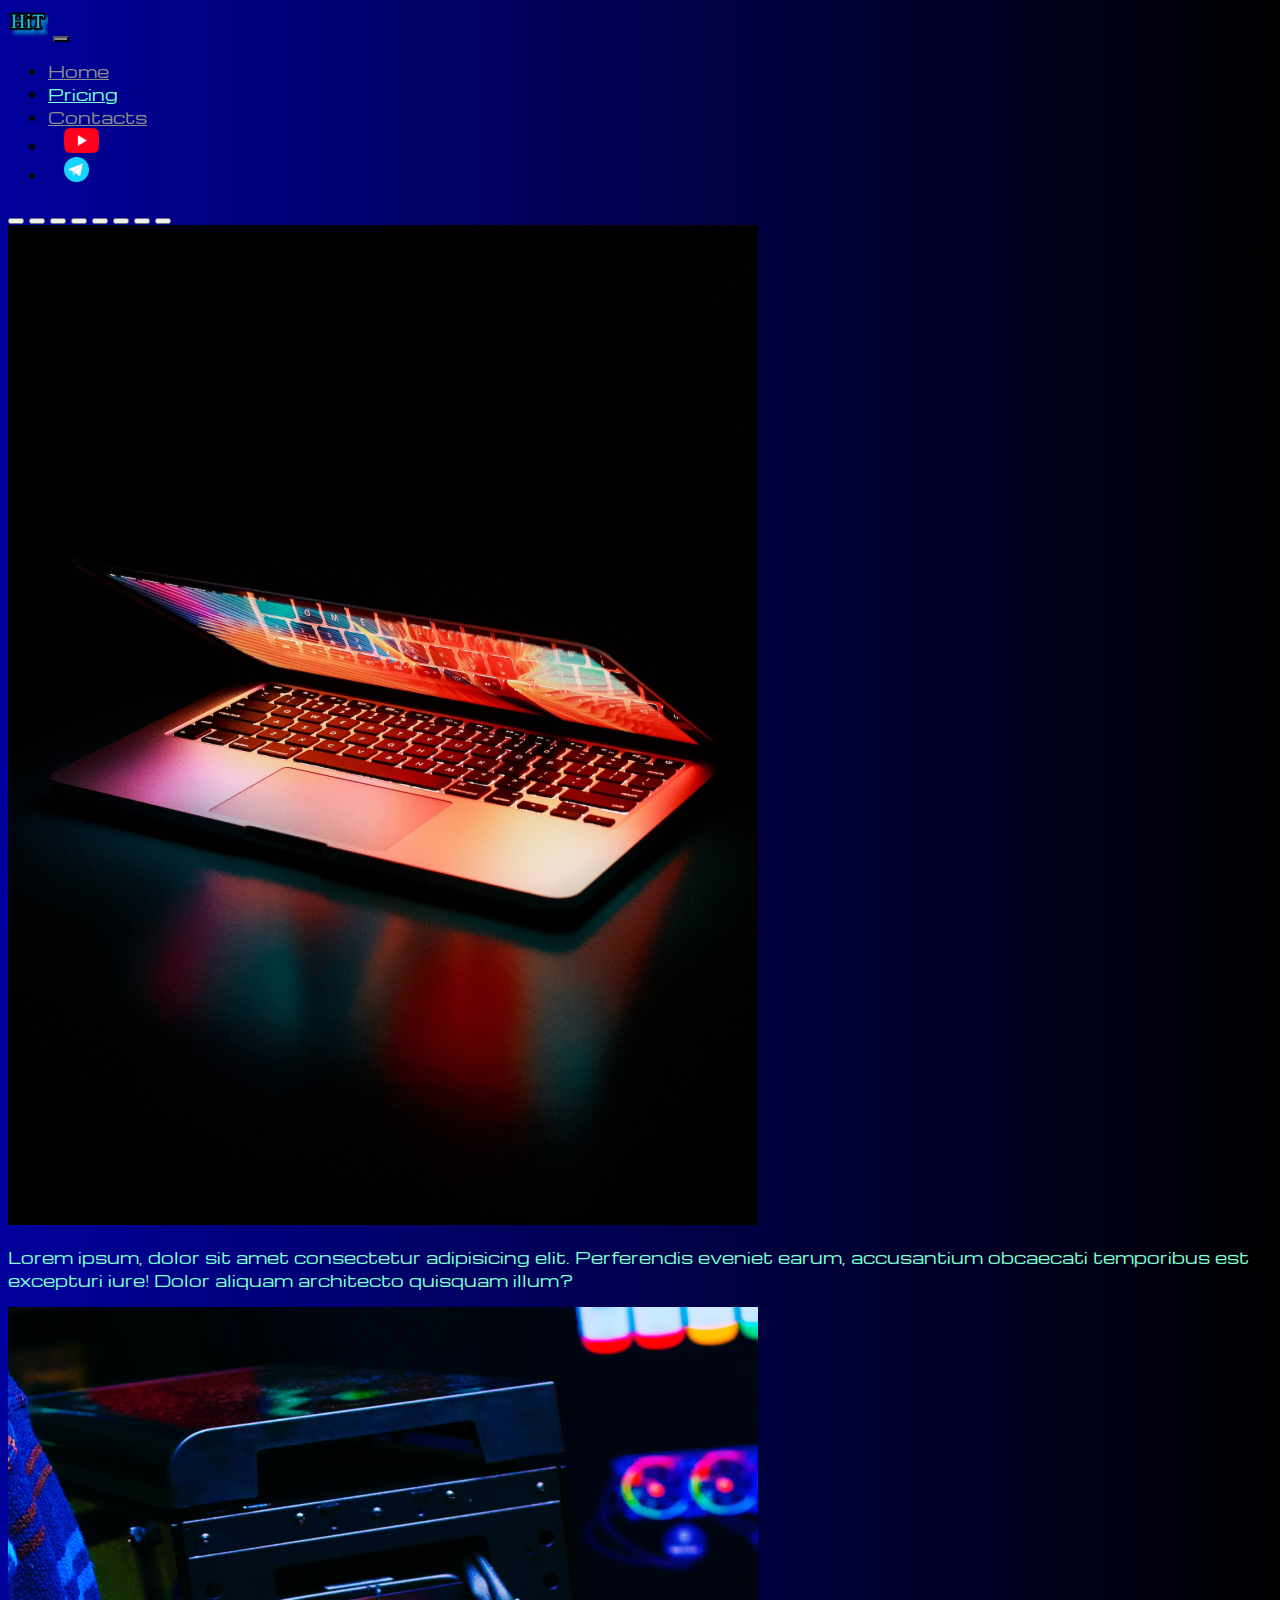
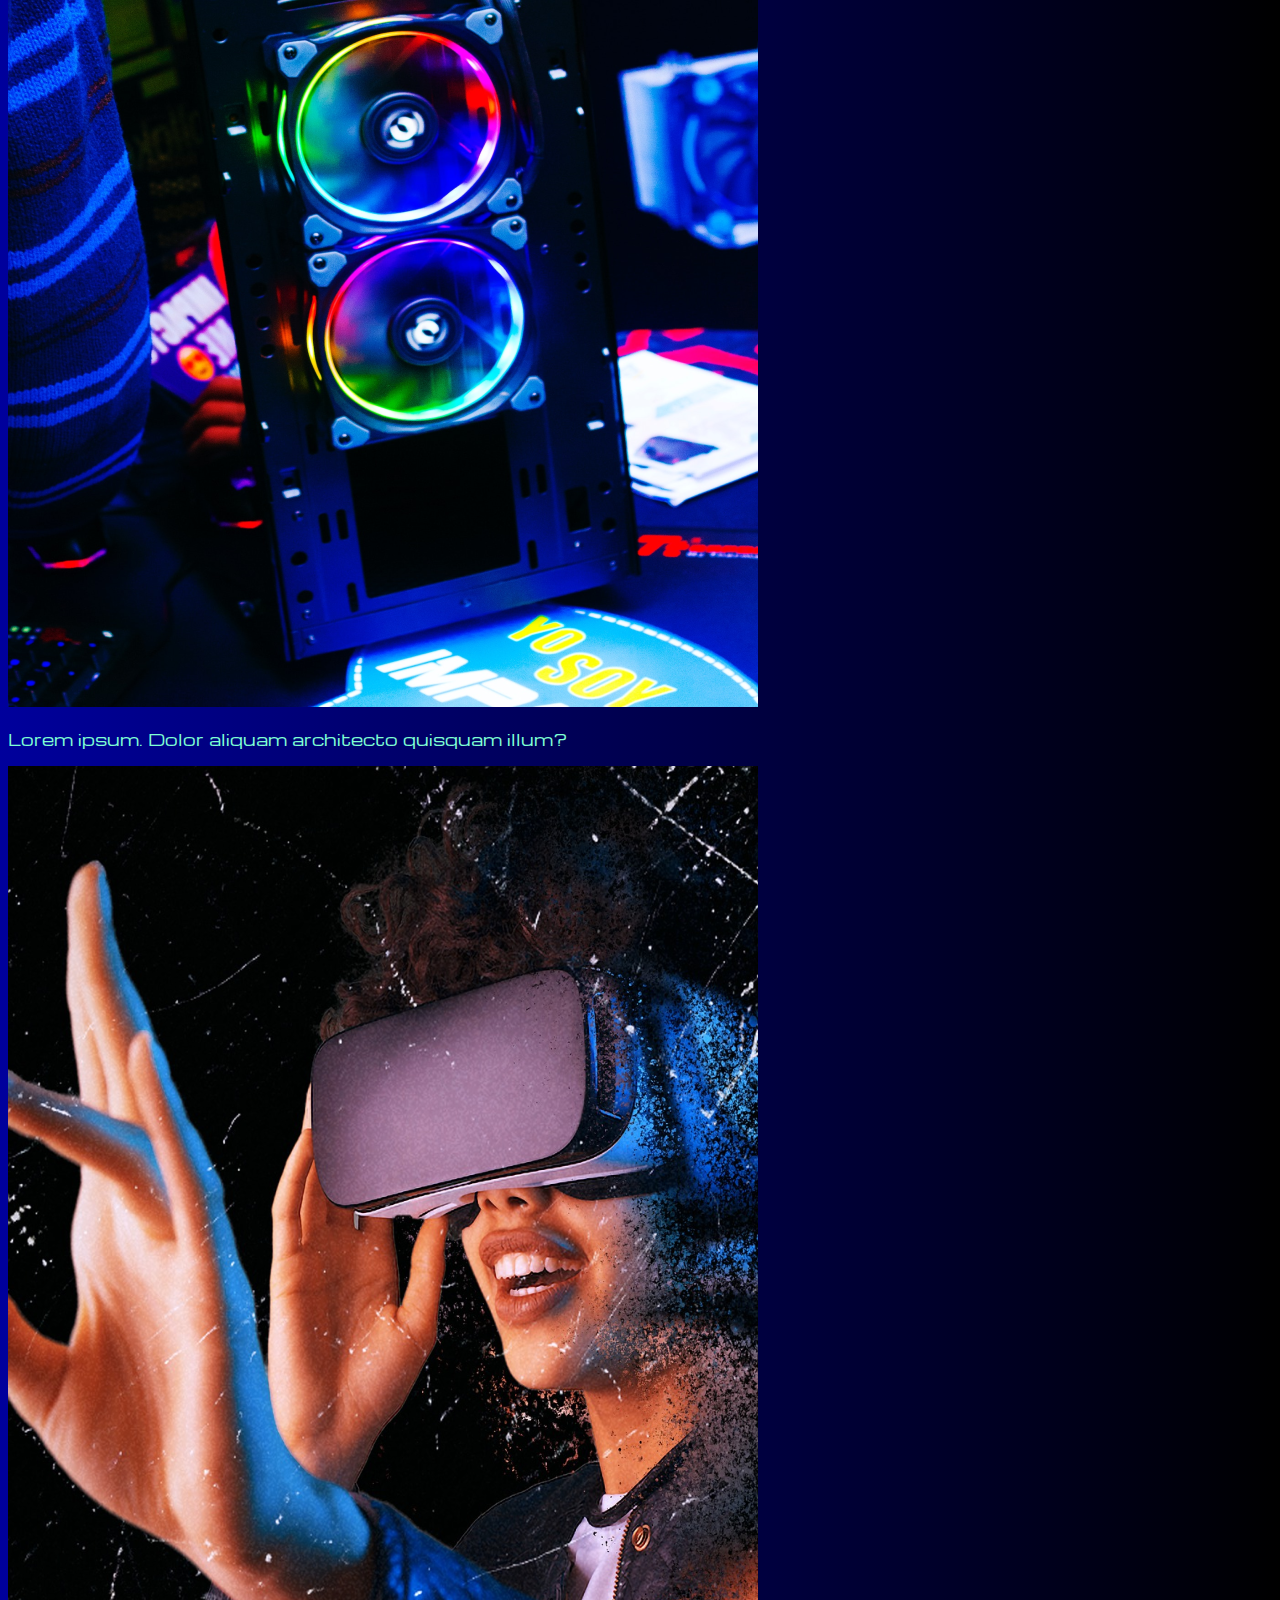
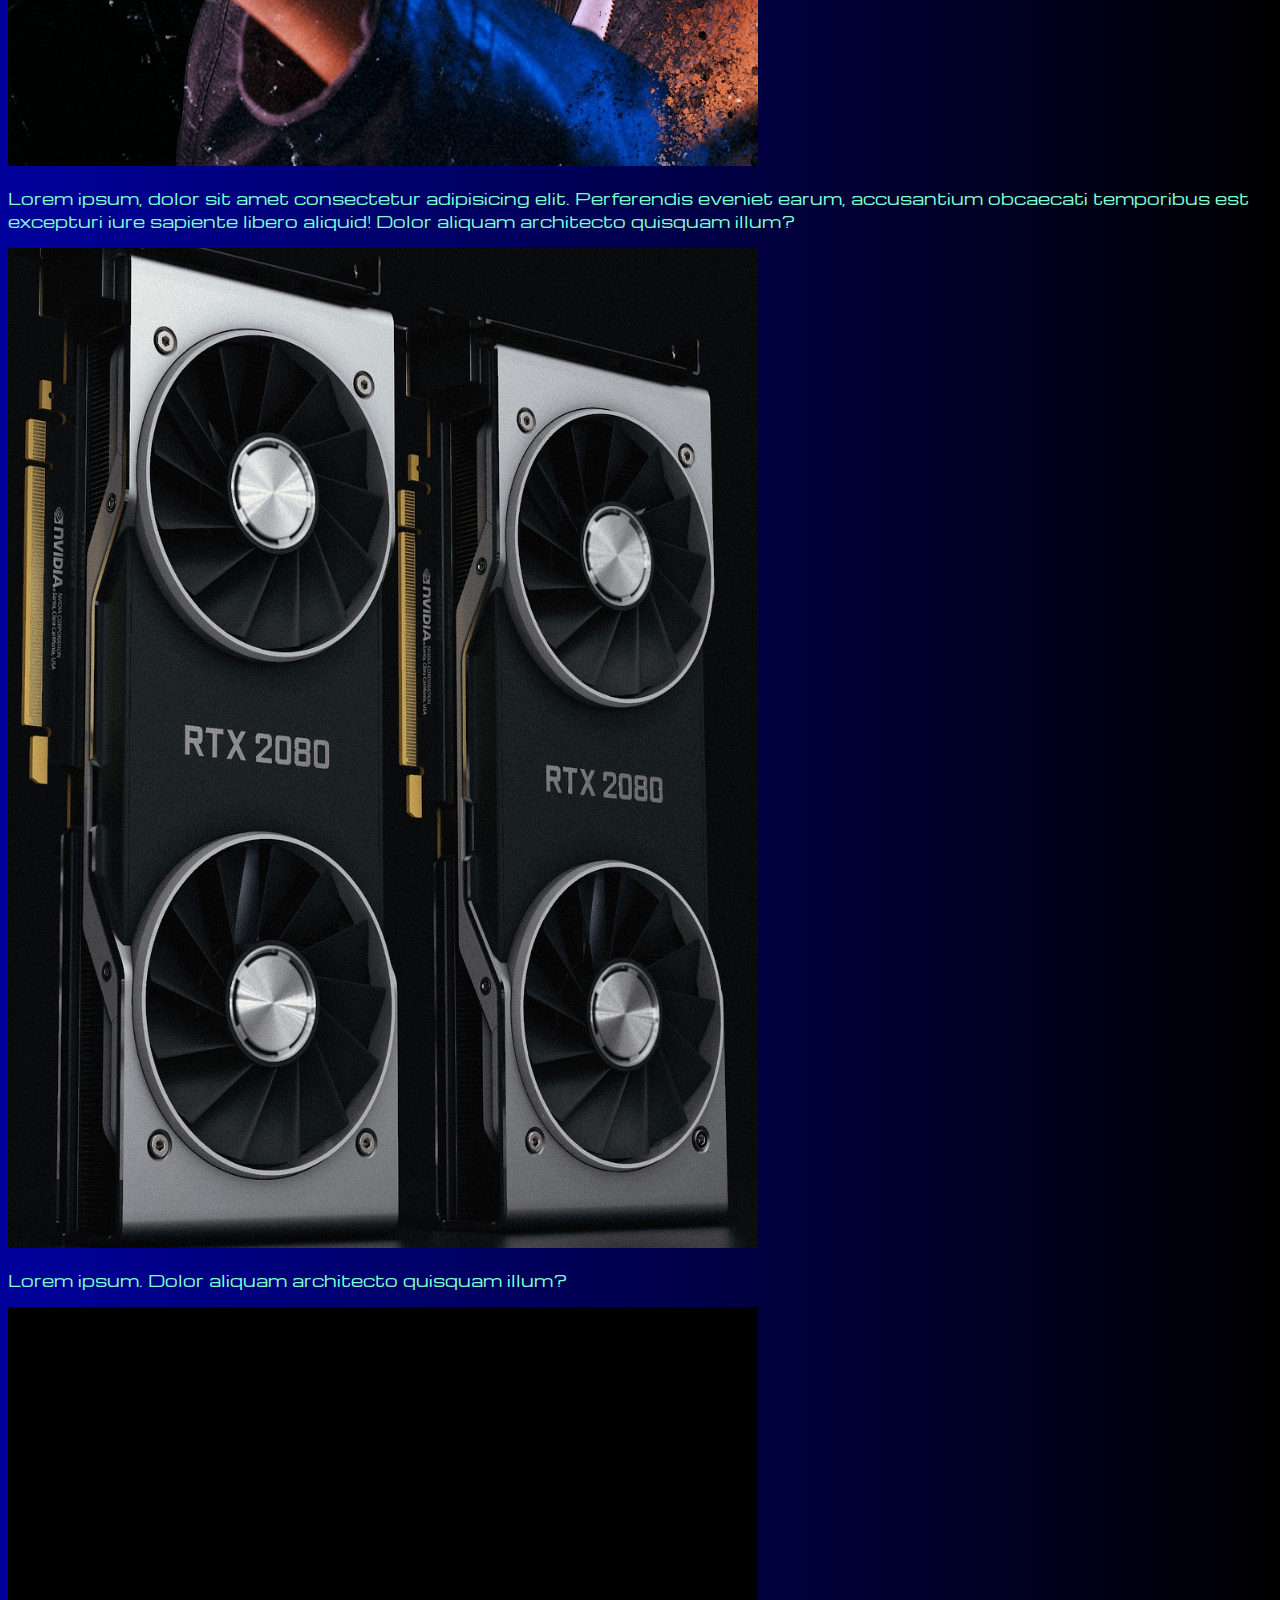
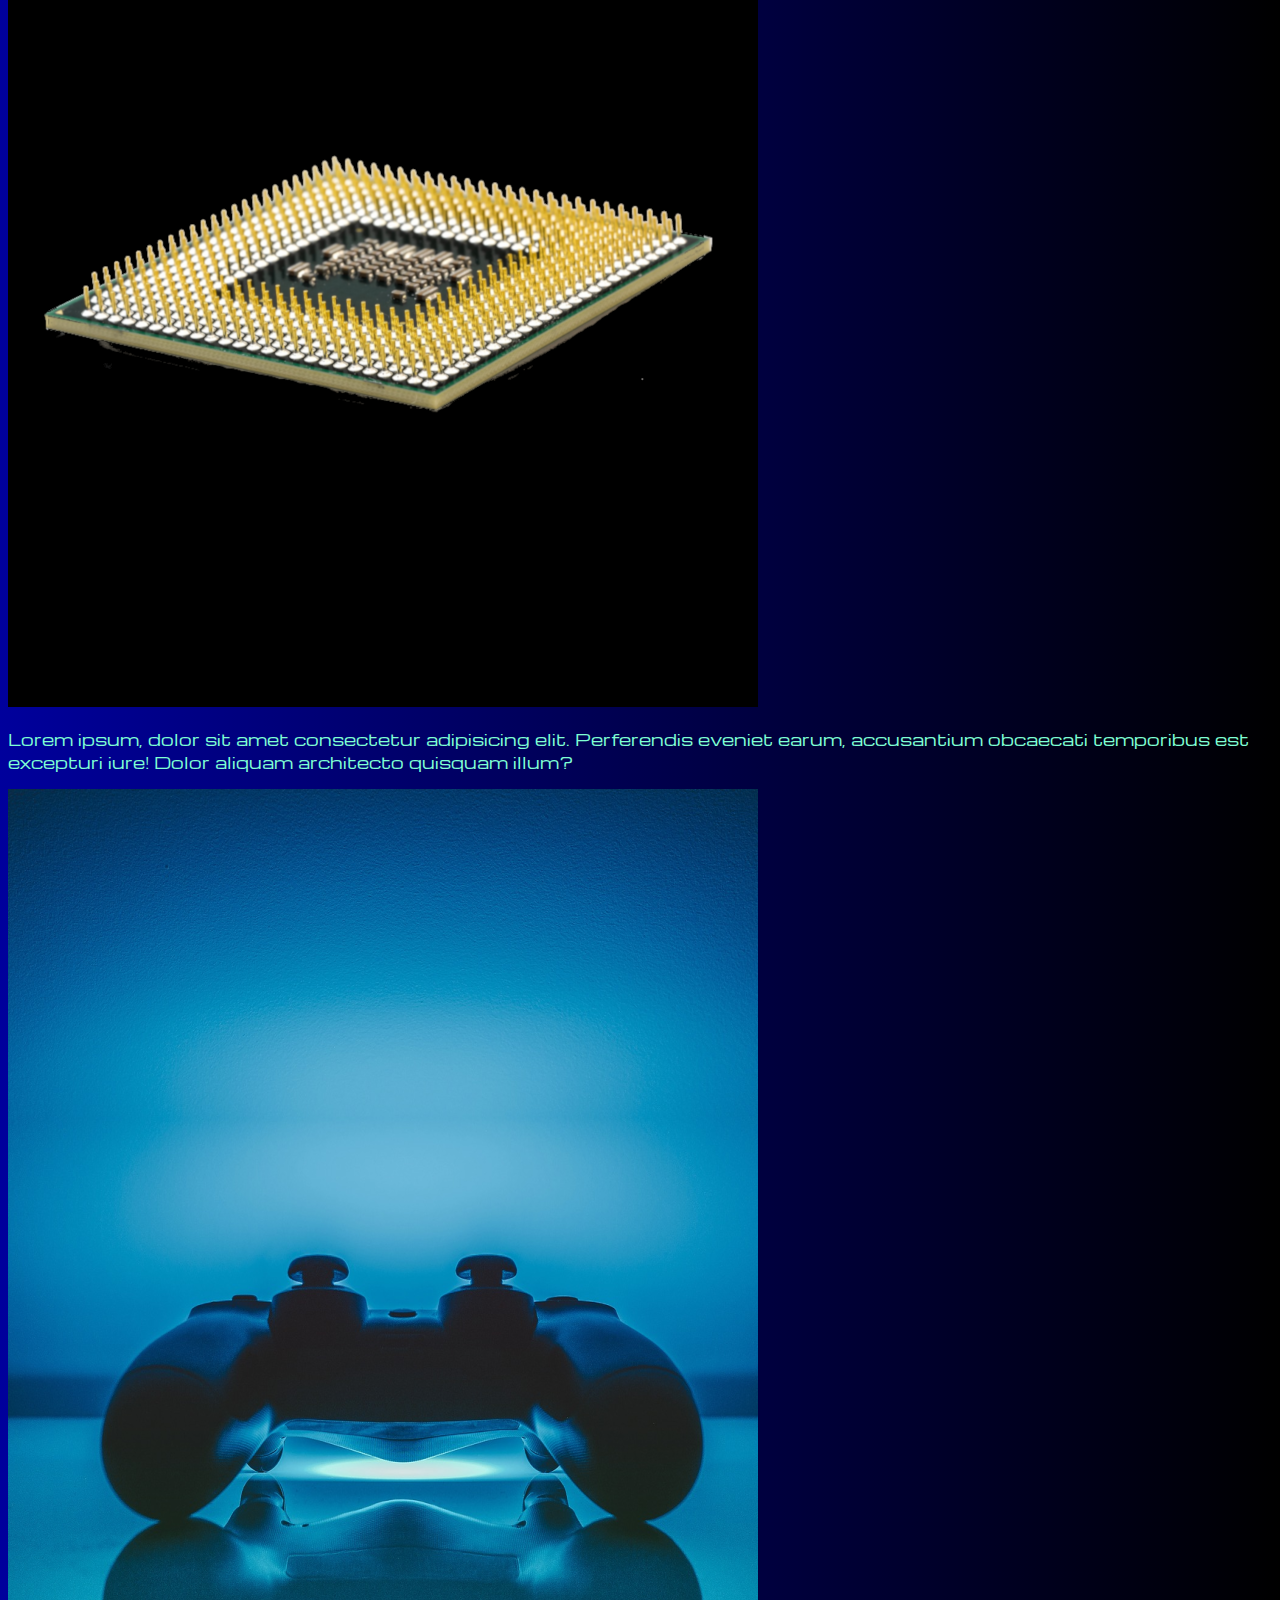
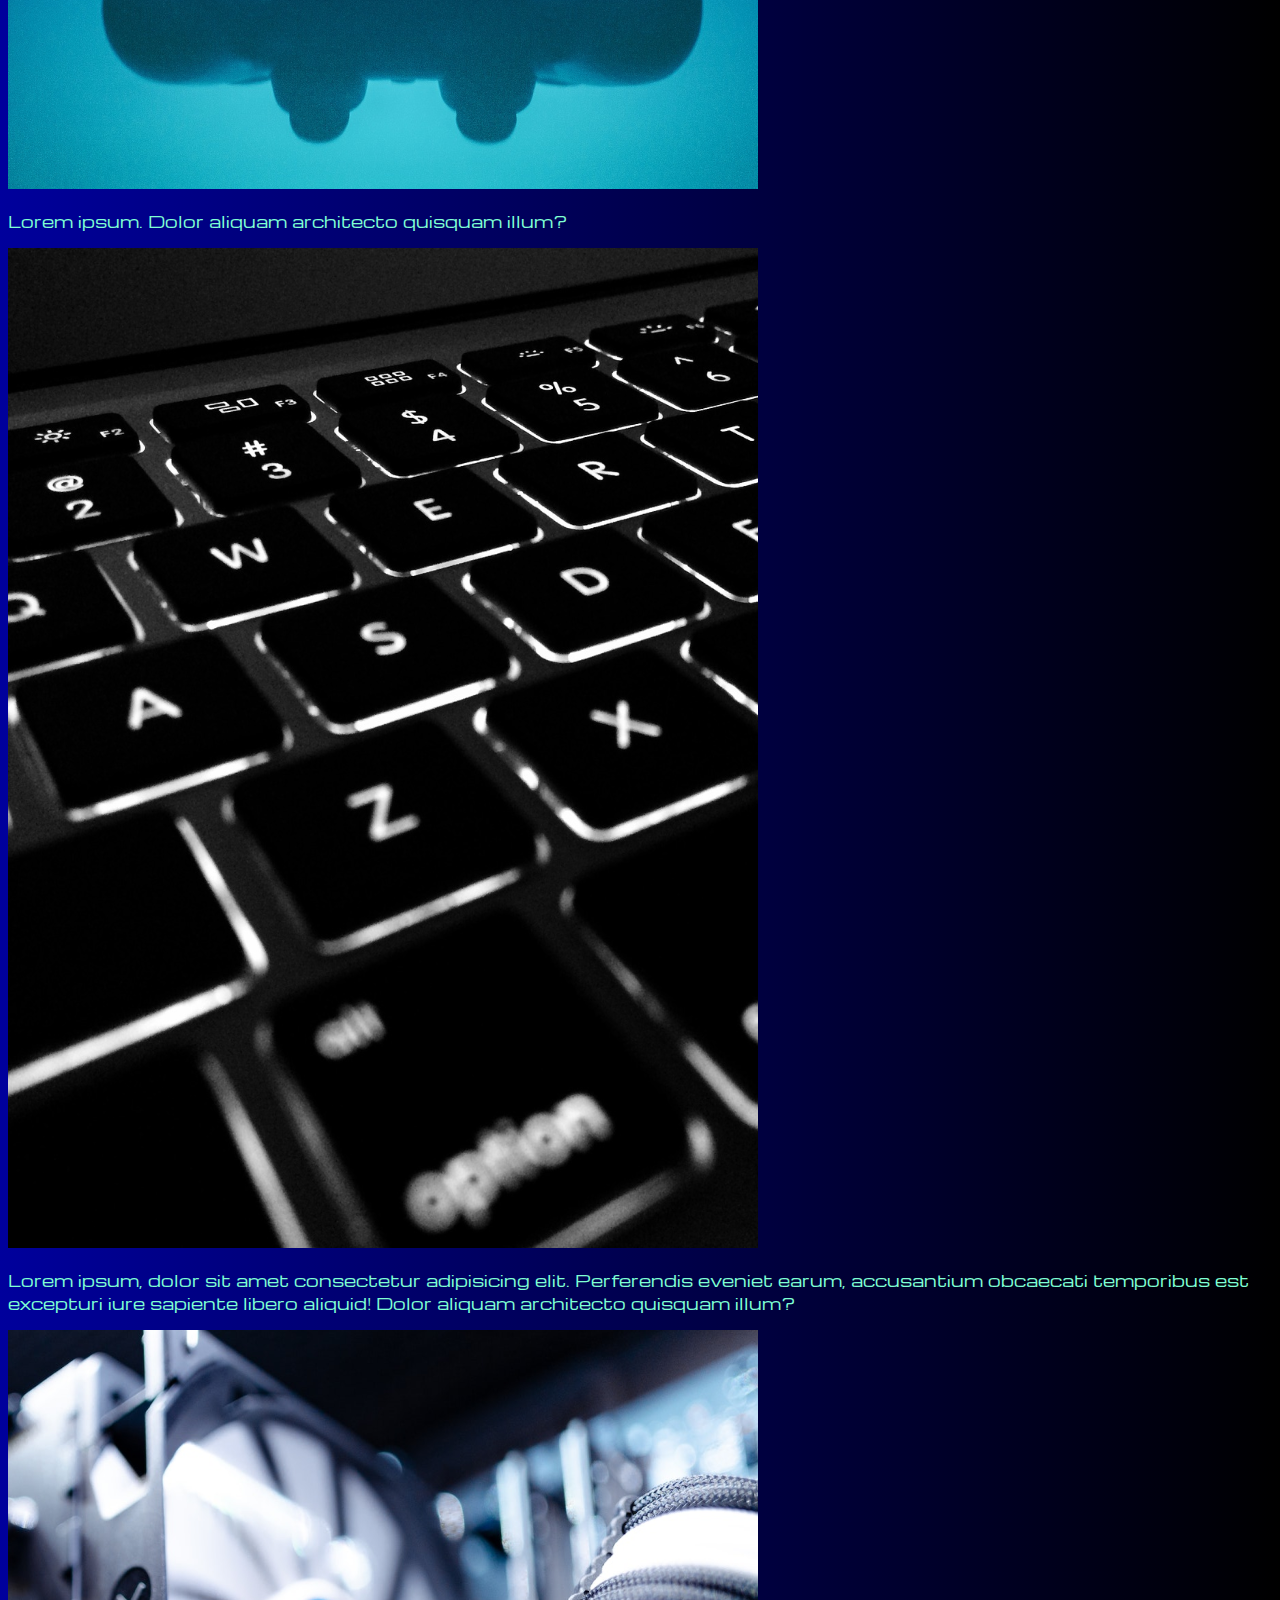
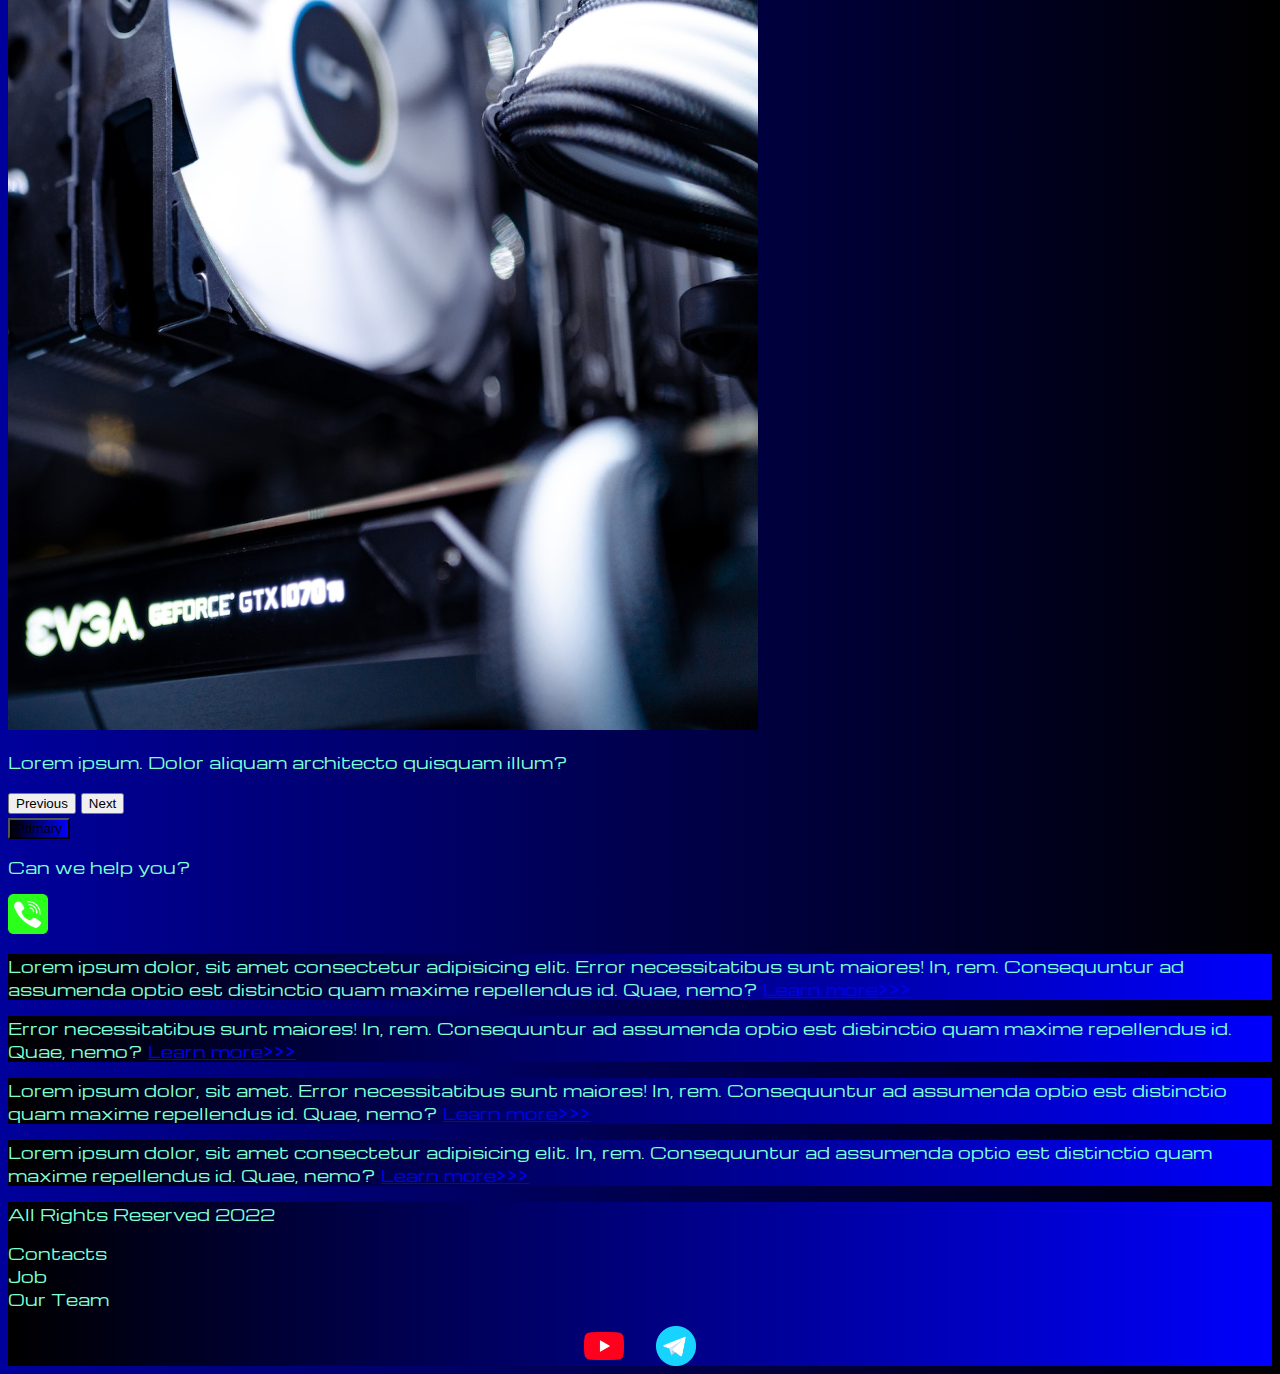
<file: index.html>
<!DOCTYPE html>
<html lang="en">

<head>
  <meta charset="UTF-8">
  <meta name="viewport" content="width=device-width, initial-scale=1.0">
  <link href="https://cdn.jsdelivr.net/npm/bootstrap@5.0.2/dist/css/bootstrap.min.css" rel="stylesheet"
    integrity="sha384-EVSTQN3/azprG1Anm3QDgpJLIm9Nao0Yz1ztcQTwFspd3yD65VohhpuuCOmLASjC" crossorigin="anonymous">
  <link rel="stylesheet" href="source/styles/mycss.css">

  <link rel="apple-touch-icon" sizes="180x180" href="source/files/favicon.io/apple-touch-icon.png">
  <link rel="icon" type="image/png" sizes="32x32" href="source/files/favicon.io/favicon-32x32.png">
  <link rel="icon" type="image/png" sizes="16x16" href="source/files/favicon.io/favicon-16x16.png">
  <link rel="manifest" href="/site.webmanifest">
  <title>HiT</title>
</head>

<body>
  <header>
    <nav class="navbar navbar-expand-lg navbar-light bg-dark">
      <div class="container-fluid">
        <a class="navbar-brand" href="/"><img src="source/images/logo.png" alt="..."></a>
        <button class="navbar-toggler" type="button" data-bs-toggle="collapse" data-bs-target="#navbarNav"
          aria-controls="navbarNav" aria-expanded="false" aria-label="Toggle navigation">
          <span class="navbar-toggler-icon"></span>
        </button>
        <div class="collapse navbar-collapse" id="navbarNav">
          <ul class="navbar-nav">
            <li class="nav-item">
              <a class="nav-link active" aria-current="page" href="/">Home</a>
            </li>
            <li class="nav-item">
              <a class="nav-link" href="pricing.html">Pricing</a>
            </li>
            <li class="nav-item">
              <a class="nav-link active" href="pricing.html">Contacts</a>
            </li>
            <li class="nav-item">
              <a class="nav-link active" href="pricing.html">
                <img style="width: 35px; margin-inline: 1em;" src="source/images/yt.png" alt="...">
              </a>
            </li>
            <li class="nav-item">
              <a class="nav-link active" href="pricing.html">
                <img style="width: 25px; margin-inline: 1em;" src="source/images/tg.png" alt="...">
              </a>
            </li>
          </ul>
        </div>
      </div>
    </nav>
  </header>

  <section>
    <div class="container-fluid my-4">
      <div class="row">
        <div class="col-lg-1">
        </div>

        <div class="col-lg-8 col-md-12">
          <div class="row">
            <div id="carouselExampleIndicators" class="carousel slide" data-bs-ride="carousel">
              <div class="carousel-indicators">
                <button type="button" data-bs-target="#carouselExampleIndicators" data-bs-slide-to="0" class="active"
                  aria-current="true" aria-label="Slide 1"></button>
                <button type="button" data-bs-target="#carouselExampleIndicators" data-bs-slide-to="1"
                  aria-label="Slide 2"></button>
                <button type="button" data-bs-target="#carouselExampleIndicators" data-bs-slide-to="2"
                  aria-label="Slide 3"></button>
                <button type="button" data-bs-target="#carouselExampleIndicators" data-bs-slide-to="3"
                  aria-label="Slide 4"></button>
                <button type="button" data-bs-target="#carouselExampleIndicators" data-bs-slide-to="4"
                  aria-label="Slide 5"></button>
                <button type="button" data-bs-target="#carouselExampleIndicators" data-bs-slide-to="5"
                  aria-label="Slide 6"></button>
                <button type="button" data-bs-target="#carouselExampleIndicators" data-bs-slide-to="6"
                  aria-label="Slide 7"></button>
                <button type="button" data-bs-target="#carouselExampleIndicators" data-bs-slide-to="7"
                  aria-label="Slide 8"></button>
              </div>
              <div class="carousel-inner">
                <div class="carousel-item active">
                  <div class="d-block w-100">
                    <div class="row">
                      <div class="col-lg-6 col-md-6">
                        <img src="source/images/laptop.png" class="w-100" alt="...">
                      </div>
                      <div class="col-lg-6 col-md-6 slide-text">
                        <p>Lorem ipsum, dolor sit amet consectetur adipisicing elit. Perferendis eveniet earum,
                          accusantium obcaecati temporibus est excepturi iure! Dolor aliquam architecto quisquam illum?
                        </p>
                      </div>
                    </div>
                  </div>
                </div>
                <div class="carousel-item">
                  <div class="d-block w-100">
                    <div class="row">
                      <div class="col-lg-6 col-md-6">
                        <img src="source/images/gaming pc.png" class="w-100" alt="...">
                      </div>
                      <div class="col-lg-6 col-md-6 slide-text">
                        <p>Lorem ipsum. Dolor aliquam architecto quisquam illum?</p>
                      </div>
                    </div>
                  </div>
                </div>
                <div class="carousel-item">
                  <div class="d-block w-100">
                    <div class="row">
                      <div class="col-lg-6 col-md-6">
                        <img src="source/images/vr.png" class="w-100" alt="...">
                      </div>
                      <div class="col-lg-6 col-md-6 slide-text">
                        <p>Lorem ipsum, dolor sit amet consectetur adipisicing elit. Perferendis eveniet earum,
                          accusantium obcaecati temporibus est excepturi iure sapiente libero aliquid! Dolor aliquam
                          architecto quisquam illum?</p>
                      </div>
                    </div>
                  </div>
                </div>
                <div class="carousel-item">
                  <div class="d-block w-100">
                    <div class="row">
                      <div class="col-lg-6 col-md-6">
                        <img src="source/images/gpu.png" class="w-100" alt="...">
                      </div>
                      <div class="col-lg-6 col-md-6 slide-text">
                        <p>Lorem ipsum. Dolor aliquam architecto quisquam illum?</p>
                      </div>
                    </div>
                  </div>
                </div>
                <div class="carousel-item">
                  <div class="d-block w-100">
                    <div class="row">
                      <div class="col-lg-6 col-md-6">
                        <img src="source/images/cpu.png" class="w-100" alt="...">
                      </div>
                      <div class="col-lg-6 col-md-6 slide-text">
                        <p>Lorem ipsum, dolor sit amet consectetur adipisicing elit. Perferendis eveniet earum,
                          accusantium obcaecati temporibus est excepturi iure! Dolor aliquam architecto quisquam illum?
                        </p>
                      </div>
                    </div>
                  </div>
                </div>
                <div class="carousel-item">
                  <div class="d-block w-100">
                    <div class="row">
                      <div class="col-lg-6 col-md-6">
                        <img src="source/images/controller.png" class="w-100" alt="...">
                      </div>
                      <div class="col-lg-6 col-md-6 slide-text">
                        <p>Lorem ipsum. Dolor aliquam architecto quisquam illum?</p>
                      </div>
                    </div>
                  </div>
                </div>
                <div class="carousel-item">
                  <div class="d-block w-100">
                    <div class="row">
                      <div class="col-lg-6 col-md-6">
                        <img src="source/images/acc.png" class="w-100" alt="...">
                      </div>
                      <div class="col-lg-6 col-md-6 slide-text">
                        <p>Lorem ipsum, dolor sit amet consectetur adipisicing elit. Perferendis eveniet earum,
                          accusantium obcaecati temporibus est excepturi iure sapiente libero aliquid! Dolor aliquam
                          architecto quisquam illum?</p>
                      </div>
                    </div>
                  </div>
                </div>
                <div class="carousel-item">
                  <div class="d-block w-100">
                    <div class="row">
                      <div class="col-lg-6 col-md-6">
                        <img src="source/images/other.png" class="w-100" alt="...">
                      </div>
                      <div class="col-lg-6 col-md-6 slide-text">
                        <p>Lorem ipsum. Dolor aliquam architecto quisquam illum?</p>
                      </div>
                    </div>
                  </div>
                </div>
              </div>
              <button class="carousel-control-prev" type="button" data-bs-target="#carouselExampleIndicators"
                data-bs-slide="prev">
                <span class="carousel-control-prev-icon" aria-hidden="true"></span>
                <span class="visually-hidden">Previous</span>
              </button>
              <button class="carousel-control-next" type="button" data-bs-target="#carouselExampleIndicators"
                data-bs-slide="next">
                <span class="carousel-control-next-icon" aria-hidden="true"></span>
                <span class="visually-hidden">Next</span>
              </button>
            </div>
          </div>
          <div class="col-lg-12 col-md-12 text-center mt-4">
            <button type="button" class="btn btn-outline-primary btn-lg my-4">Primary</button>
          </div>
          <div class="col-lg-12 col-md-12 text-center mt-4">
            <p>Can we help you?</p>
          </div>
          <div class="col-lg-12 col-md-12 text-center">
            <img class="call-anim" style="width: 40px;" src="source/images/phone.png" alt="...">
          </div>
        </div>

        <div class="col-lg-3 col-md-12">
          <div class="row px-2">
            <div class="col-lg-12 sidebar my-4">
              <p>Lorem ipsum dolor, sit amet consectetur adipisicing elit. Error necessitatibus sunt maiores! In, rem.
                Consequuntur ad assumenda optio est distinctio quam maxime repellendus id. Quae, nemo? <a href="#">Learn
                  more>>></a></p>
            </div>
            <div class="col-lg-12 sidebar my-4">
              <p>Error necessitatibus sunt maiores! In, rem. Consequuntur ad assumenda optio est distinctio quam maxime
                repellendus id. Quae, nemo? <a href="#">Learn more>>></a></p>
            </div>
            <div class="col-lg-12 sidebar my-4">
              <p>Lorem ipsum dolor, sit amet. Error necessitatibus sunt maiores! In, rem. Consequuntur ad assumenda
                optio est distinctio quam maxime repellendus id. Quae, nemo? <a href="#">Learn more>>></a></p>
            </div>
            <div class="col-lg-12 sidebar my-4">
              <p>Lorem ipsum dolor, sit amet consectetur adipisicing elit. In, rem. Consequuntur ad assumenda optio est
                distinctio quam maxime repellendus id. Quae, nemo? <a href="#">Learn more>>></a></p>
            </div>
          </div>
        </div>

      </div>

    </div>
  </section>

  <footer class="mt-4">
    <div class="container-fluid">
      <div class="row">
        <div class="col-lg-4 col-md-12 footer-text text-center">
          <p>All Rights Reserved 2022</p>
        </div>
        <div class="col-lg-4 col-md-12 footer-text text-center">
          <p>Contacts<br>Job<br>Our Team</p>
        </div>
        <div class="col-lg-4 col-md-12 media-links">
          <img style="width: 40px; margin-inline: 1em;" src="source/images/yt.png" alt="...">
          <img style="width: 40px; margin-inline: 1em;" src="source/images/tg.png" alt="...">
        </div>

      </div>
    </div>
  </footer>

  <script src="https://cdn.jsdelivr.net/npm/bootstrap@5.0.2/dist/js/bootstrap.bundle.min.js"
    integrity="sha384-MrcW6ZMFYlzcLA8Nl+NtUVF0sA7MsXsP1UyJoMp4YLEuNSfAP+JcXn/tWtIaxVXM"
    crossorigin="anonymous"></script>
</body>

</html>
</file>
<file: source/styles/mycss.css>
@import url(https://fonts.googleapis.com/css?family=Michroma&display=swap);

body {
    font-family: Michroma, serif;
    background: linear-gradient(90deg, #00009c 0%, #000000 100%);
}

p {
    color: aquamarine;
}

.navbar-light .navbar-nav .nav-link {
    color: aquamarine;
}

.navbar-light .navbar-nav .nav-link.active {
    color: rgb(143, 142, 142);
}

.navbar-brand img {
    width: 40px;
}

.navbar-toggler {
    background-color: rgb(143, 142, 142);
}

.card:hover {
    cursor: pointer;
    animation: myAnim 1s ease 0s 1 normal forwards;
}

@keyframes myAnim {
	0% {
		transform: scale(1);
	}

	50% {
		transform: scale(1.1);
	}

	100% {
		transform: scale(1);
	}
}

.sidebar {
    color: aquamarine;
    background: linear-gradient(270deg, #0000FD 0%, #000000 100%);
}

.card {
    background: linear-gradient(270deg, #0000FD 0%, #000000 100%);
    color: aquamarine;
}

.card a {
    text-decoration: none;
    color: aquamarine;
}

.slide-text,
.footer-text {
    color: aquamarine;
    margin: auto auto;
}

footer, 
.btn-outline-primary {
    background: linear-gradient(270deg, #0000FD 0%, #000000 100%);
}

.media-links {
    display: flex;
    justify-content: center;
    align-items: center;
}

.call-anim {
    animation: call 2s ease 0s infinite normal forwards;
}

@keyframes call {
	0%,
	100% {
		transform: translateX(0%);
		transform-origin: 50% 50%;
	}

	15% {
		transform: translateX(-30px) rotate(-6deg);
	}

	30% {
		transform: translateX(15px) rotate(6deg);
	}

	45% {
		transform: translateX(-15px) rotate(-3.6deg);
	}

	60% {
		transform: translateX(9px) rotate(2.4deg);
	}

	75% {
		transform: translateX(-6px) rotate(-1.2deg);
	}
}

@media (max-width: 755px) {
    .carousel-indicators {
        display: none; 
    }
}
</file>
